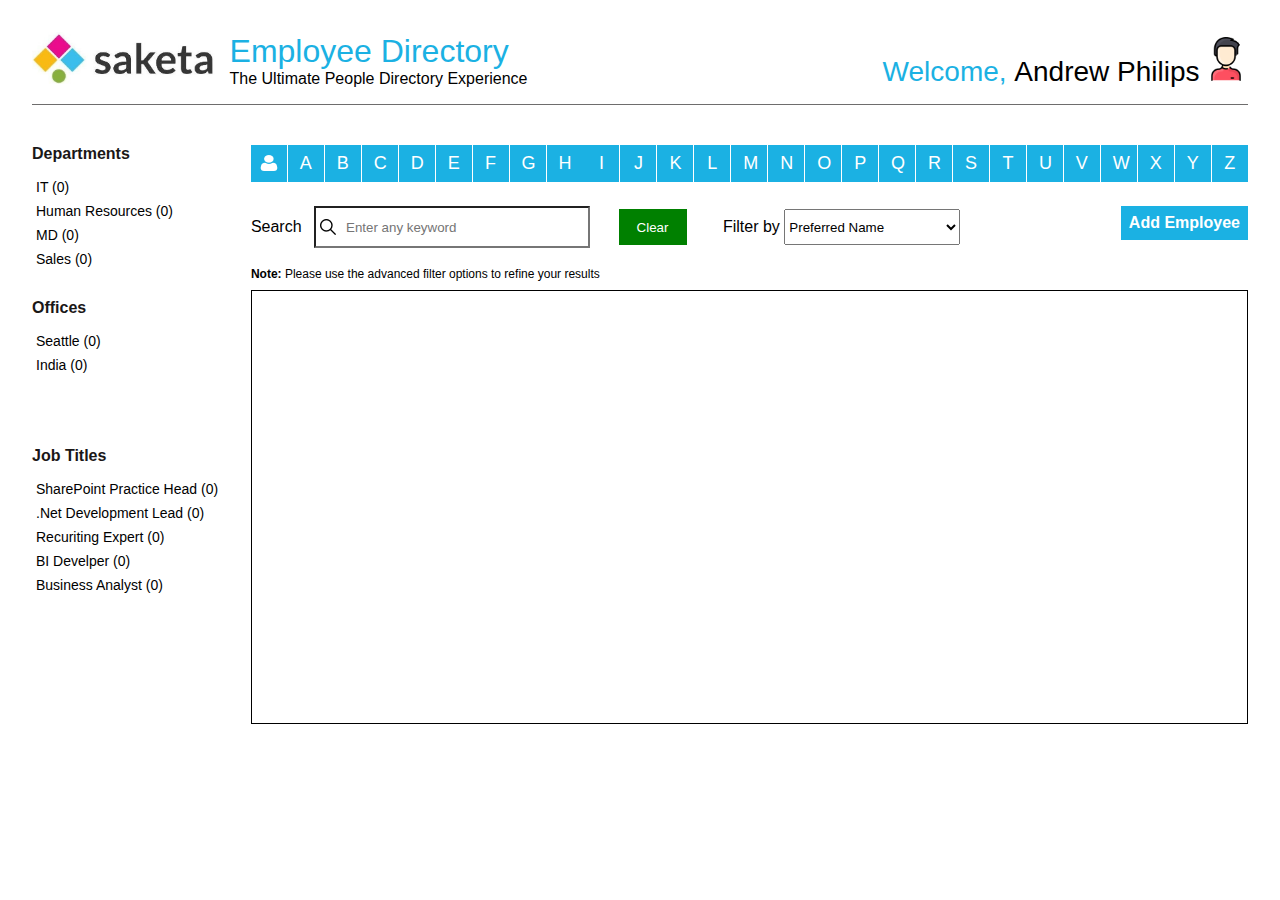
<file: index.html>
<!DOCTYPE html>
<html lang="en">
  <head>
    <meta charset="UTF-8" />
    <meta name="viewport" content="width=device-width, initial-scale=1.0" />
    <title>Document</title>
    <link rel="stylesheet" href="style.css" />
    
  </head>
  <body>
    <div class="form-popup" id="addEmployeeForm">
      <form  id="employee-form" >
        <div class="chooseImg">
          <div class="imgDiv"><img id="pimg" width="60" height="60"></div>
          <div class="chooseDiv" ><input  id="imgChoose" onchange="showImage(event)" type="file"  accept="image/*" required></div>
        </div>
        <div>
         <div class="item a-inline" >
           <div class="item-label">
             <label for="fname">First Name:</label>
           </div>
           <div class="item-input">
               <input id="fname" onchange="onNameChange(event)" type="text" required>

           </div>
         </div>
       
         <div   class="item a-inline" >
           <div class="item-label">
             <label for="lname">Last Name:</label>
           </div>
           <div class="item-input">
               <input onchange="onNameChange(event)" id="lname" type="text" required>
          
           </div>
         </div>
        </div>
       
       
        <div class="item" >
         <div class="item-label">
           <label for="pname">Preferred Name:</label>
         </div>
         <div class="item-input">
             <input id="pname" type="text" disabled>
         </div>
       </div>
       
       <div class="item" >
         <div class="item-label">
           <label for="email">Email:</label>
         </div>
         <div class="item-input">
             <input id="email" type="email" required>
             
         </div>
       </div>

       <div class="item" >
        <div class="item-label">
          <label for="job-title-select">Job Title:</label>
        </div>
        <div class="item-input">
             <select id="job-title-select" class="select" required> 
                 <option value="" selected disabled >-- Prefer a Job Title --</option>
             </select>
            
        </div>
      </div>

      <div class="item" >
        <div class="item-label">
          <label for="office-select">Office:</label>
        </div>
        <div class="item-input">
            <select id="office-select" class="select"  required> 
              <option value="" selected disabled  >-- Prefer an Office --</option>
            </select>
        </div>
      </div>
      <div class="item" >
        <div class="item-label">
          <label for="department-select">Department:</label>
        </div>
        <div class="item-input">
          <select id="department-select" class="select"  required> 
            <option value="" selected disabled >-- Prefer a Department --</option>
          </select>
        </div>
      </div>


       
       
       <div class="item" >
         <div class="item-label">
           <label for="phone-number">Phone Number:</label>
         
         </div>
         <div class="item-input">
             <input id="phone-number" minlength="10" maxlength="10" type="text" required>
           
         </div>
       </div>
       
       
       <div class="item" >
         <div class="item-label">
           <label for="skype-id">Skype ID</label>
         </div>
         <div class="item-input">
             <input id="skype-id" type="text" required>
            
         </div>
       </div>
       <div style="padding: 16px 8px;">
         <button id="cancel" type="reset" onclick="closeForm()" style="float: left;">Cancel</button>
         <button id="submit" type="submit"  style="float: right;">Submit</button>
       </div>
       
        
       
       </form>
    </div>
    <div class="header mid-black">
      <div class="header-left">
        <div class="a-inline">
          <img src="logo.jpeg" height="52" />
        </div>
        <div class="a-inline" id="website-name">
          <a
            ><span class="blue-clr">Employee Directory <br /></span> The
            Ultimate People Directory Experience</a
          >
        </div>
      </div>
      <div class="header-right">
        <div class="a-inline">
          <a><span class="blue-clr">Welcome,&nbsp;</span>Andrew Philips</a>
        </div>
        <div class="a-inline">
          <img src="man128.png" width="44" height="44" />
        </div>
      </div>
    </div>
    

    <div class="content">
      <div class="left-content" id="filter-content">
        <div class="category mid-black" id="departments">
          <h4>Departments</h4>
          <ul id="departments-list">

          </ul>
        </div>
        <div class="category mid-black" id="offices">
          <h4>Offices</h4>
          <ul id="offices-list"></ul>
        </div>
        <div class="category mid-black" id="job_titles">
          <h4>Job Titles</h4>
          <ul id="job-titles-list"></ul>
        </div>
      </div>
      </div>
      <div class="right-content">
        <div class="filter-container">
          <div id="filter-by-alphabets">
            <ul>
              <li><img src="user.png" width="20px" height="16px"</li>
              <li><a onclick="byAlphabet('A')" href="#">A</a></li>
              <li><a onclick="byAlphabet('B')" href="#">B</a></li>
              <li><a onclick="byAlphabet('C')" href="#">C</a></li>
              <li><a onclick="byAlphabet('D')" href="#">D</a></li>
              <li><a onclick="byAlphabet('E')" href="#">E</a></li>
              <li><a onclick="byAlphabet('F')" href="#">F</a></li>
              <li><a onclick="byAlphabet('G')" href="#">G</a></li>
              <li><a  onclick="byAlphabet('H')"  href="#">H</a></li>
              <li><a  onclick="byAlphabet('I')" href="#">I</a></li>
              <li><a  onclick="byAlphabet('J')" href="#">J</a></li>
              <li><a  onclick="byAlphabet('K')" href="#">K</a></li>
              <li><a  onclick="byAlphabet('L')" href="#">L</a></li>
              <li><a  onclick="byAlphabet('M')" href="#">M</a></li>
              <li><a  onclick="byAlphabet('N')" href="#">N</a></li>
              <li><a  onclick="byAlphabet('O')" href="#">O</a></li>
              <li><a  onclick="byAlphabet('P')" href="#">P</a></li>
              <li><a  onclick="byAlphabet('Q')" href="#">Q</a></li>
              <li><a  onclick="byAlphabet('R')" href="#">R</a></li>
              <li><a  onclick="byAlphabet('S')" href="#">S</a></li>
              <li><a  onclick="byAlphabet('T')" href="#">T</a></li>
              <li><a  onclick="byAlphabet('U')" href="#">U</a></li>
              <li><a  onclick="byAlphabet('V')" href="#">V</a></li>
              <li><a  onclick="byAlphabet('W')" href="#">W</a></li>
              <li><a  onclick="byAlphabet('X')" href="#">X</a></li>
              <li><a  onclick="byAlphabet('Y')" href="#">Y</a></li>
              <li><a  onclick="byAlphabet('Z')" href="#">Z</a></li>
            </ul>
          </div>
          <div class="filter-by-input">
            <div id="left-container">
              <div id="search-by-input">
             
                  <a>Search</a>
                <input 
                  type="text"
                  onchange="searchByKeyword(this.value)"
                  placeholder="Enter any keyword"
                  name="search"
                  id="search-input"
                />
                <input onclick="clearSearch()" id="search-btn" type="button" value="Clear" />
               
              </div>
              <div id="filter-by">
                <a>Filter by</a>
                <select name="employee" id="filter-options">
                  <option value="preferredname">Preferred Name</option>
                  <option value="email">Email</option>
                  <option value="phno">Phone Number</option>
                </select>
              </div>
            </div>
            <div id="right-container">
              <button id="addEmployee" type="button" onclick="openForm()">Add Employee</button>
            </div>
          </div>
        </div>
        <div class="mid-black note">
          <a><span>Note:</span>&nbsp;Please use the advanced filter options to
            refine your results</a>
        </div>

        <div class="main-content" id="employee-content">

        
        </div>
      </div>
    </div>
   <script src="index.js"></script>
  </body>
</html>
</file>
<file: style.css>
body{
  padding: 24px;
  font-family: sans-serif;
  position: relative;
}

.margin-zero{
    margin: 0px;
}

body a{
    color: black;
    text-decoration: none;}

.mid-black{
    color: rgb(26, 23, 23);
}

.view-more{
    color: #1bb1e3;
    line-height: 36px;
}



.header-left{
    float: left;
    padding-bottom: 16px;   
}

.a-inline{
    display: inline-block;
}




#website-name{
    display: inline-block;
}

#website-name a{
    font-size: 16px;
}


#website-name a span{
    font-size: 32px;
}


.header-right{
    position: absolute;
    right: 0;
    bottom: 16px;
}

.header-right a{
    font-size: 28px;
}

.header{
    position: relative;
    border-bottom: 1px solid rgb(110, 109, 109);
    width: 100%;
    overflow: hidden;
}



.content{
    padding-top: 40px;
}

.blue-clr{
    color: #1bb1e3;
}


.left-content{
    float: left;
     width: 17%;
 }
 
 .right-content{
    float: right;
     width: 82%;
 }
 
 
 .category ul{
     list-style-type: none;
     padding: 0px;
     margin: 0px;
 }

 .category li{
    padding-left: 4px;
    line-height: 24px;
 }

 .category a{
     font-size: 14px;
     
 }

 .category h4{
     margin: 0;
     padding-bottom: 12px;
 }
 .category{
     min-height: 120px;
     padding-bottom: 28px;
 }

 
 
 
 
 #filter-by-alphabets ul {
     list-style-type: none;
     margin: 0;
     padding: 0;
     overflow: hidden;
     display:flex;
     justify-content: space-between;
     
   }


   
   #filter-by-alphabets li {
     float: left;
     background-color: #1bb1e3;
    
     
   }
   
   #filter-by-alphabets li:last-child {
     border-right: none;
    
 
   }



   #filter-by-alphabets li a:hover{
        background-color: #111;
   }
   #filter-by-alphabets li:first-child a:hover{
        background-color: #1bb1e3;
   }

   #filter-by-alphabets li:first-child img{
     padding: 10px 8px 2px 8px;
     filter: brightness(0) invert(1);
   }
   
   #filter-by-alphabets li a {
     display: block;
     color: white;
     width: 12px;
     font-size: 18px;
     text-align: center;
     padding: 8px 12px;
     text-decoration: none;
   }



   #left-container{
     float: left;
 }
 #right-container{
     float: right;
 }

 #addEmployee{
     background-color: #1bb1e3;
     border: #1bb1e3;
    color: white;
    font-size: 16px;
    font-weight: 600;
    padding: 8px;
    
 }

 #addEmployee:hover{
    border: #1bb1e3;
    background-color: black;
 }
   
 #search-by-input{
     display: inline-block;
 }
 
 #filter-by{
     display: inline-block;
     margin-left: 32px;
 }
 
 #filter-by select{
     height: 36px;
     width: 176px;
 }
 
 .filter-by-input{
     padding: 24px 0px 8px 0px;
     overflow: hidden;
 }

 #search-input{
    margin-left: 8px;
    width: 240px;
    height: 36px;
    background: url(search.png) no-repeat 4px;
    background-size: 16px 16px;
    padding-left:30px;
 }

 #search-btn{
    height: 36px;
    width: 68px;
    background-color: green;
    border:green;
    color: white;
    margin-left: 24px;
 }
 

 .note{
  overflow: hidden; 
  width: 100%; 
  padding: 8px 0px;
 }

 .note a{
     font-size: 12px;
 }

 .note span{
    font-weight: 600;
     color: #000;
 }

.chooseImg{
   padding: 8px;
}



 

.item-input *,.item-block{
    display: block;
}



.item{
    margin: 8px;
}

.icon{
    width: 12px;
    height: 12px;
}

#cancel{
    background-color: rgb(238, 36, 36);
    color: white;
    border: rgb(238, 36, 36);
    height: 28px;
    width: 60px;
    font-weight: 600;
}

#submit{
    background-color: #1bb1e3;
    border: #1bb1e3;
    color:white;
    height: 28px;
    width: 60px;
    font-weight: 600;
}


.item-input input{
    border-color: black;
     background-color: white;
}



.flex-div{
    display:flex
}

.select{
    width: 100%;
    height: 24px;
    border: 1px solid black;
    background-color: white;
}





.item input{
    -webkit-appearance: none;
    appearance: none;
  
    width: 100%;
    border: 1px solid #333;
    margin: 0;
  
    font-family: inherit;
    font-size: 90%;
  
    box-sizing: border-box;
  }
  
  



  
 


 .form-popup{
    border: 3px solid #f1f1f1;
    overflow: hidden;
    z-index: 9; 
    margin: 0;
    padding: 2%;
    background-color: white;
    position: absolute;
    left: 50%;
    transform: translate(-50%,24px) ;
    display: none
   
    
 }

.img-div{
    display: table;
    margin: 0 auto;
}

 
 .main-content{
     border: 1px solid  ;
    padding: 16px;
     display: grid;
     grid-template-columns:  repeat(4, 242px)    ;
     grid-template-rows: repeat(auto-fill, 94px);
     column-gap: 16px;
     row-gap: 8px;
     min-height: 324px;
     margin-bottom: 80px;
 }

 .employee-details{
     padding-left: 8px;
 }

 .employee-details img {
     margin-right: 4px;
    
 }

 .employee{
    height: 72px;
    padding: 6px;
    border: 1px solid black;
     width: 234px;
 }

 @keyframes pulse {
    0% {transform: scale(1);}
    50% {transform: scale(1.1);}
    100% {transform: scale(1);}
  }

  .employee:hover{
    cursor: pointer;
  }
 .employee:active{
     cursor: pointer;
     animation-duration: 1s;
     animation-name: pulse;
 }



 .employee-img img{
     border: 1px solid black;
 }

 .a-small{
     font-size: 12px;
     margin: 0px;
 }
</file>
